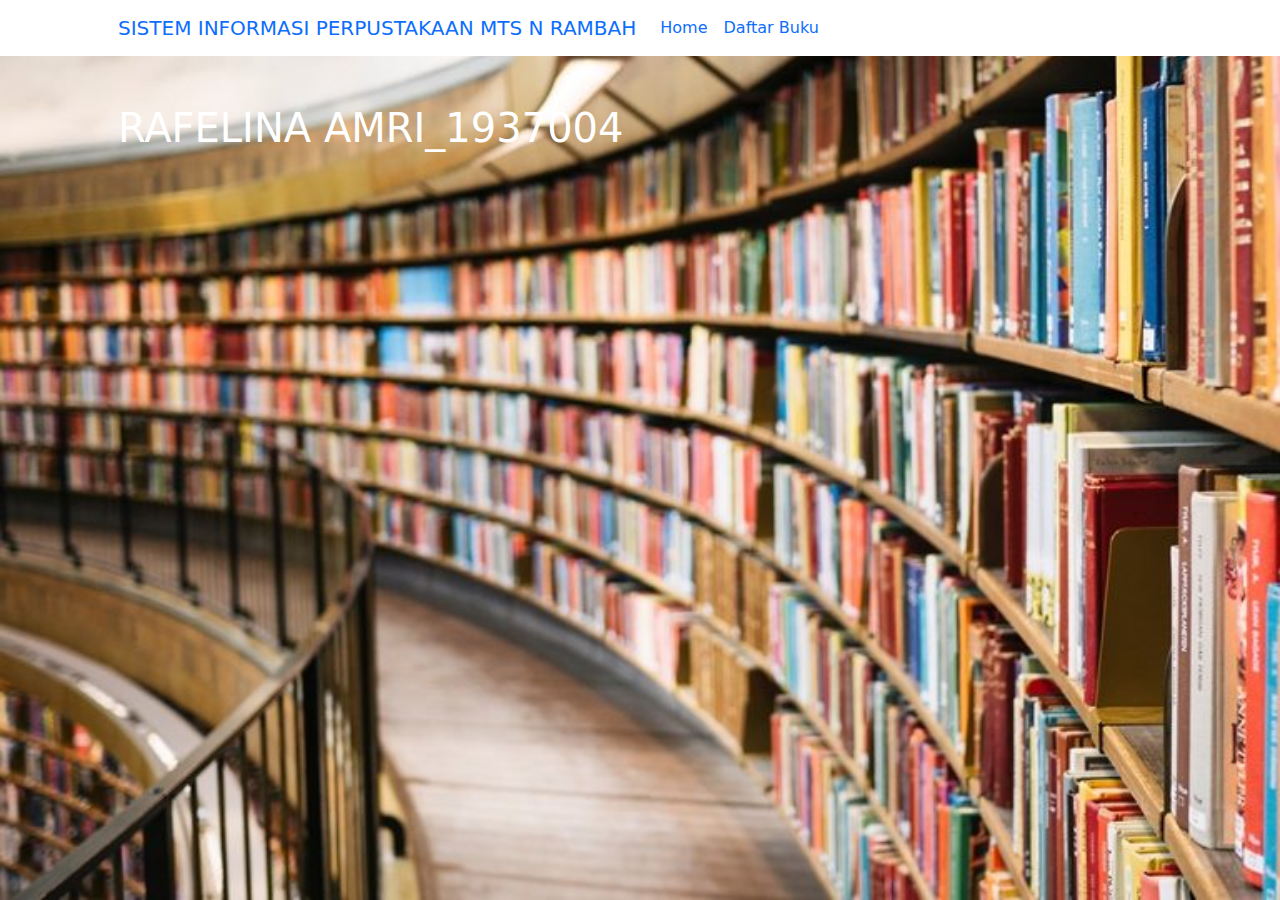
<file: index.html>
<!DOCTYPE html>
<html lang="en">
    <head>
        <meta charset="utf-8" />
        <meta name="viewport" content="width=device-width, initial-scale=1, shrink-to-fit=no" />
        <meta name="description" content="" />
        <meta name="author" content="" />
        <title>RAFELINA AMRI</title>
        <!-- Favicon-->
        <link rel="icon" type="image/x-icon" href="assets/favicon.ico" />
        <!-- Core theme CSS (includes Bootstrap)-->
        <link href="css/styles.css" rel="stylesheet" />
    </head>
    <body>
        <!-- Navigation-->
        <nav class="navbar navbar-expand-lg navbar-yellow bg-white">
            <div class="container px-4 px-lg-5">
                <a class="navbar-brand" href="#!">SISTEM INFORMASI PERPUSTAKAAN MTS N RAMBAH</a>
                <button class="navbar-toggler" type="button" data-bs-toggle="collapse" data-bs-target="#navbarResponsive" aria-controls="navbarResponsive" aria-expanded="false" aria-label="Toggle navigation"><span class="navbar-toggler-icon"></span></button>
                <div class="collapse navbar-collapse" id="navbarResponsive">
                    <ul class="navbar-nav ml-auto">
                        <li class="nav-item active"><a class="nav-link" href="index.html">Home</a></li>
                        <li class="nav-item active"><a class="nav-link" href="daftar.html">Daftar Buku</a></li>
                    </ul>
                </div>
            </div>
        </nav>
        <!-- Page Content-->
        <section>
            <div class="container px-4 px-lg-5">
                <h3 class="mt-5 "></h3>
                <div class="row gx-4 gx-lg-5 text-white text-align">
                    <h1>RAFELINA AMRI_1937004</h1>
                </div>
            </div>
        </section>
        <!-- Bootstrap core JS-->
        <script src="https://cdn.jsdelivr.net/npm/bootstrap@5.0.1/dist/js/bootstrap.bundle.min.js"></script>
        <!-- Core theme JS-->
        <script src="js/scripts.js"></script>
    </body>
</html>
</file>
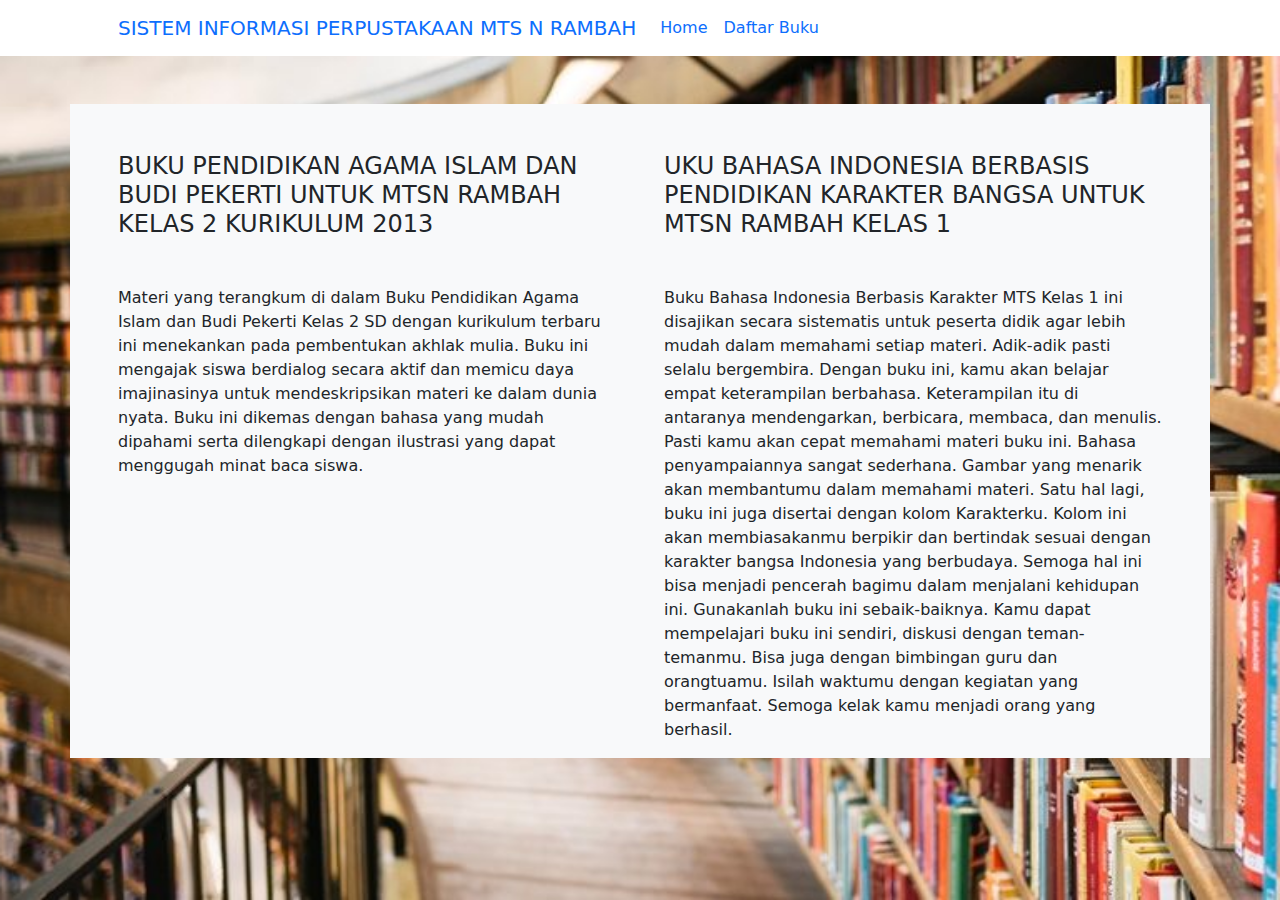
<file: daftar.html>
<!DOCTYPE html>
<html lang="en">
    <head>
        <meta charset="utf-8" />
        <meta name="viewport" content="width=device-width, initial-scale=1, shrink-to-fit=no" />
        <meta name="description" content="" />
        <meta name="author" content="" />
        <title>RAFELINA AMRI</title>
        <!-- Favicon-->
        <link rel="icon" type="image/x-icon" href="assets/favicon.ico" />
        <!-- Core theme CSS (includes Bootstrap)-->
        <link href="css/styles.css" rel="stylesheet" />
    </head>
    <body>
        <!-- Navigation-->
        <nav class="navbar navbar-expand-lg navbar-yellow bg-white">
            <div class="container px-4 px-lg-5">
                <a class="navbar-brand" href="#!">SISTEM INFORMASI PERPUSTAKAAN MTS N RAMBAH</a>
                <button class="navbar-toggler" type="button" data-bs-toggle="collapse" data-bs-target="#navbarResponsive" aria-controls="navbarResponsive" aria-expanded="false" aria-label="Toggle navigation"><span class="navbar-toggler-icon"></span></button>
                <div class="collapse navbar-collapse" id="navbarResponsive">
                    <ul class="navbar-nav ml-auto">
                        <li class="nav-item active"><a class="nav-link" href="index.html">Home</a></li>
                        <li class="nav-item active"><a class="nav-link" href="daftar.html">Daftar Buku</a></li>
                    </ul>
                </div>
            </div>
        </nav>
        <!-- Page Content-->
        <section>
            <div class="container px-4 px-lg-5 bg-light">
                <h3 class="mt-5 text-primary"></h3>
                <div class="row gx-4 gx-lg-5">
                    <div class="col-lg-6">
                        <h4 class="mt-5">BUKU PENDIDIKAN AGAMA ISLAM DAN BUDI PEKERTI UNTUK MTSN RAMBAH KELAS 2 KURIKULUM 2013</h4>
                        <p class="mt-5">Materi yang terangkum di dalam Buku Pendidikan Agama Islam dan Budi Pekerti Kelas 2 SD dengan kurikulum terbaru ini menekankan pada pembentukan akhlak mulia. Buku ini mengajak siswa berdialog secara aktif dan memicu daya imajinasinya untuk mendeskripsikan materi ke dalam dunia nyata. Buku ini dikemas dengan bahasa yang mudah dipahami serta dilengkapi dengan ilustrasi yang dapat menggugah minat baca siswa. </div>

                    <div class="col-lg-6">
                        <h4 class="mt-5"> UKU BAHASA INDONESIA BERBASIS PENDIDIKAN KARAKTER BANGSA UNTUK MTSN RAMBAH KELAS 1</h4>
                        <p class="mt-5">Buku Bahasa Indonesia Berbasis Karakter MTS Kelas 1 ini disajikan secara sistematis untuk peserta didik agar lebih mudah dalam memahami setiap materi.
                            Adik-adik pasti selalu bergembira. Dengan buku ini, kamu akan belajar empat keterampilan berbahasa. Keterampilan itu di antaranya mendengarkan, berbicara, membaca, dan menulis.
                            
                            Pasti kamu akan cepat memahami materi buku ini. Bahasa penyampaiannya sangat sederhana. Gambar yang menarik akan membantumu dalam memahami materi. Satu hal lagi, buku ini juga disertai dengan kolom Karakterku. Kolom ini akan membiasakanmu berpikir dan bertindak sesuai dengan karakter bangsa Indonesia yang berbudaya. Semoga hal ini bisa menjadi pencerah bagimu dalam menjalani kehidupan ini.
                            
                            Gunakanlah buku ini sebaik-baiknya. Kamu dapat mempelajari buku ini sendiri, diskusi dengan teman-temanmu. Bisa juga dengan bimbingan guru dan orangtuamu. Isilah waktumu dengan kegiatan yang bermanfaat. Semoga kelak kamu menjadi orang yang berhasil.</p></div>
                     </div>
                </div>
            </div>
        </section>
        <!-- Bootstrap core JS-->
        <script src="https://cdn.jsdelivr.net/npm/bootstrap@5.0.1/dist/js/bootstrap.bundle.min.js"></script>
        <!-- Core theme JS-->
        <script src="js/scripts.js"></script>
    </body>
</html>
</file>
